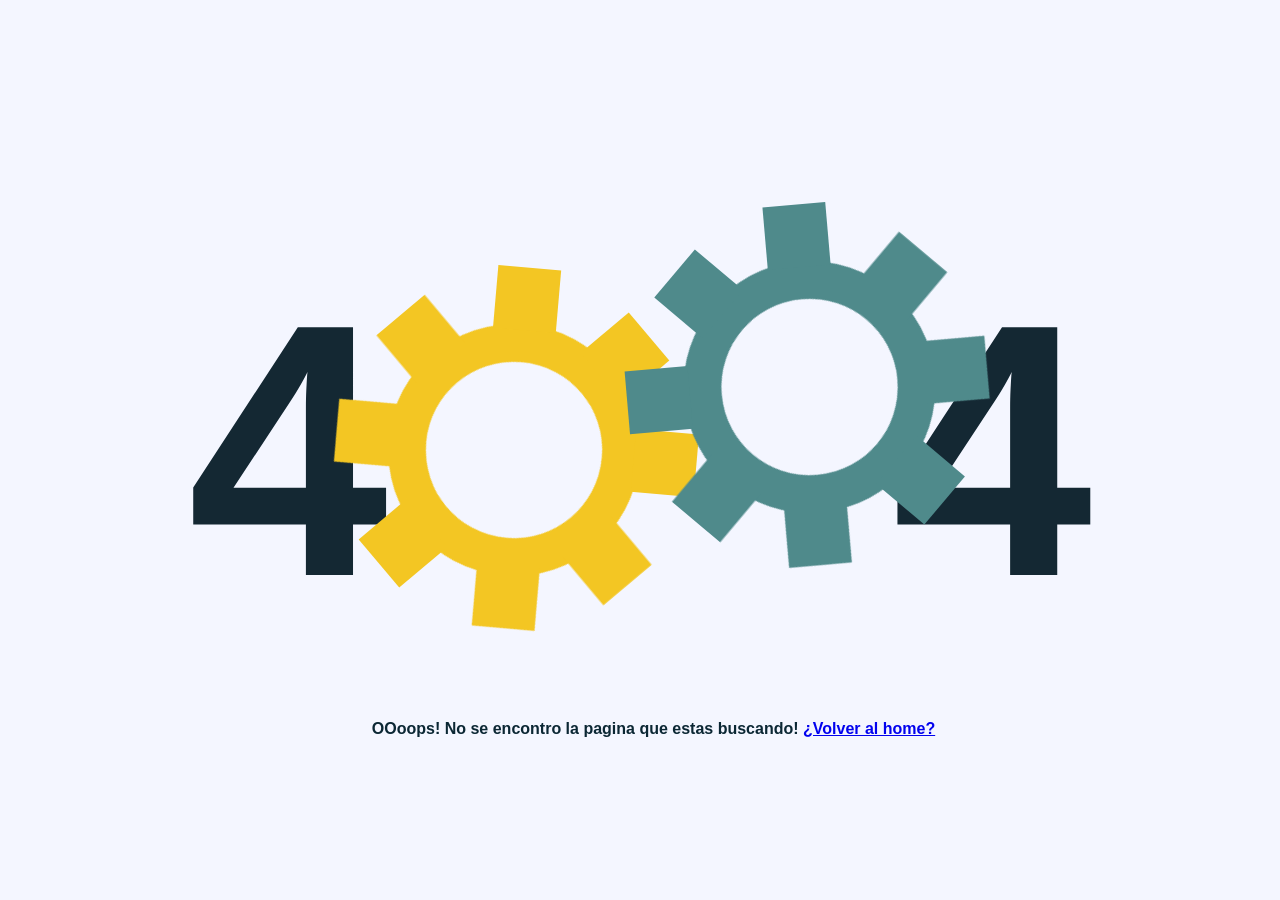
<file: src/main/resources/public/page-not-found/index.html>
<!DOCTYPE html>
<html lang="en">
<head>
    <meta charset="UTF-8">
    <meta name="viewport" content="width=device-width, initial-scale=1.0">
    <!-- Bootstrap CSS -->
    <link rel="stylesheet" href="styles.css">
    <title>Not Found</title>
</head>
<body>
<div class="container">
    <h1 class="first-four">4</h1>
    <div class="cog-wheel1">
        <div class="cog1">
            <div class="top"></div>
            <div class="down"></div>
            <div class="left-top"></div>
            <div class="left-down"></div>
            <div class="right-top"></div>
            <div class="right-down"></div>
            <div class="left"></div>
            <div class="right"></div>
        </div>
    </div>

    <div class="cog-wheel2">
        <div class="cog2">
            <div class="top"></div>
            <div class="down"></div>
            <div class="left-top"></div>
            <div class="left-down"></div>
            <div class="right-top"></div>
            <div class="right-down"></div>
            <div class="left"></div>
            <div class="right"></div>
        </div>
    </div>
    <h1 class="second-four">4</h1>
    <p class="wrong-para">OOoops! No se encontro la pagina que estas buscando!  <a href="/">¿Volver al home?</a></p>
</div>


</body>
<script src="https://cdnjs.cloudflare.com/ajax/libs/gsap/3.4.0/gsap.min.js"></script>
<script type="text/javascript" src="./scripts.js"></script>
</html>
</file>
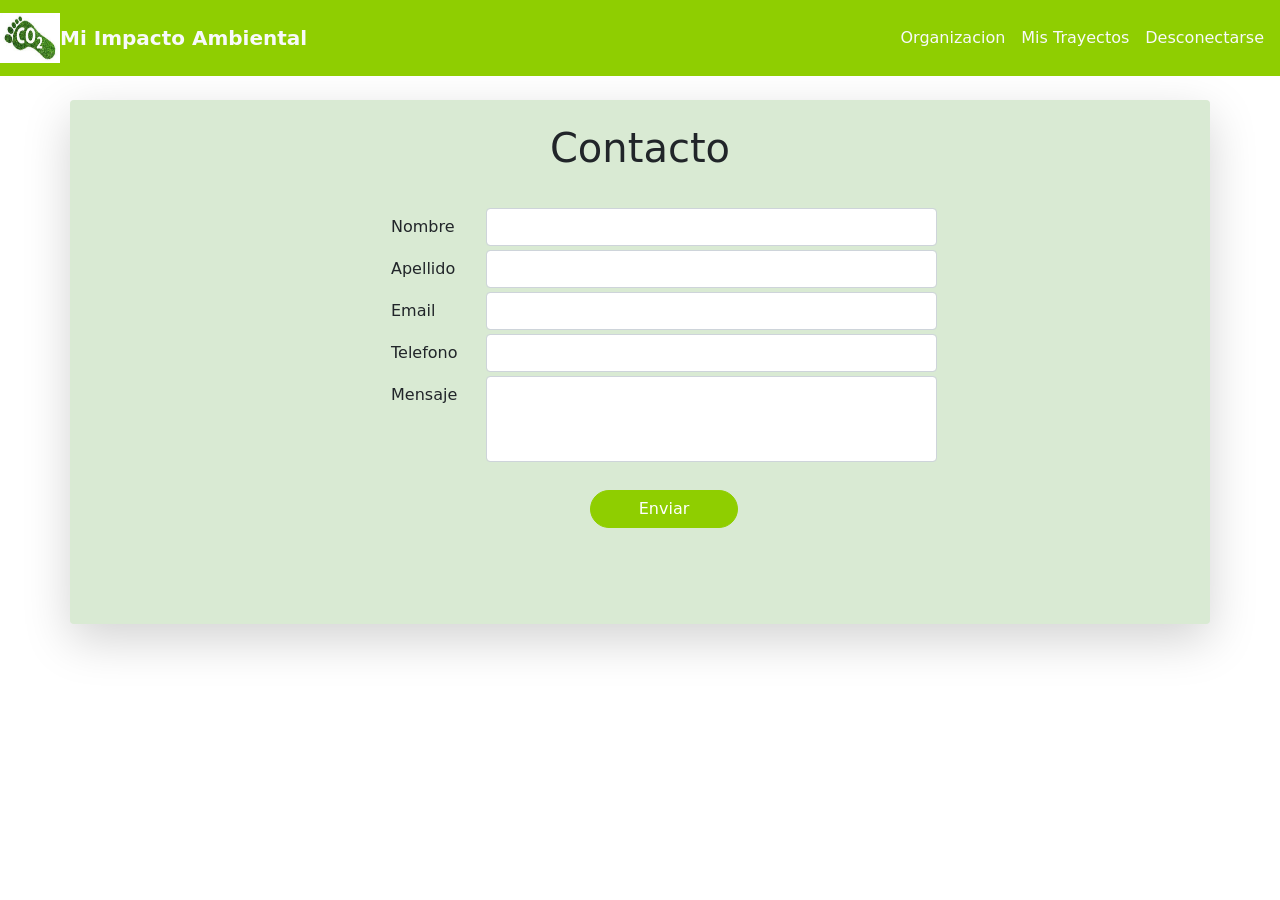
<file: src/main/resources/public/contacto.html>
<!DOCTYPE html>

<html lang="es">

<head>
  <!-- Required meta tags -->
  <meta charset="UTF-8">
  <meta http-equiv="X-UA-Compatible" content="IE=edge">
  <meta name="viewport" content="width=device-width, initial-scale=1.0">

  <!-- Bootstrap CSS -->  
  <!-- 
  <link href="https://cdn.jsdelivr.net/npm/bootstrap@5.1.0/dist/css/bootstrap.min.css" rel="stylesheet"
    integrity="sha384-KyZXEAg3QhqLMpG8r+8fhAXLRk2vvoC2f3B09zVXn8CA5QIVfZOJ3BCsw2P0p/We" crossorigin="anonymous">
  <link rel="stylesheet" href="https://stackpath.bootstrapcdn.com/bootstrap/4.1.3/css/bootstrap.min.css">
  -->  
  <link rel="stylesheet" href="https://maxcdn.bootstrapcdn.com/font-awesome/4.7.0/css/font-awesome.min.css">
  <link rel="stylesheet" href="css/estilos.css">

  <script
            src="https://code.jquery.com/jquery-3.6.0.min.js"
            integrity="sha256-/xUj+3OJU5yExlq6GSYGSHk7tPXikynS7ogEvDej/m4="
            crossorigin="anonymous"></script>

    <script>
    $(function(){
      $("#includedContent").load("navBar.html");
    });
    </script>
  
  <title>Contacto</title>
</head>

<body>
  <div id="includedContent" class="container-fluid p-0"></div>
  <div class="container mt-4 justify-content-center table-bordered rounded bg-secondary shadow-lg border-radius">
    <div class="row">
      <div class="col d-flex justify-content-center">
        <h1 class="pt-4">Contacto</h1>
      </div>
    </div>
    <div class="row">
      <form class="col-3"></form>

      <form class="col-6 m-4">

        <div class="form-group row my-1">
          <div class="col-2">
            <label for="text" class="col-form-label">Nombre</label>
          </div>
          <div class="col">
            <div class="input-group">
              <input id="text" name="text" type="text" required="required" class="form-control rounded">
            </div>
          </div>
        </div>

        <div class="form-group row my-1">
          <div class="col-2">
            <label for="text" class="col-form-label">Apellido</label>
          </div>
          <div class="col">
            <div class="input-group">
              <input id="text" name="text" type="text" required="required" class="form-control rounded">
            </div>
          </div>
        </div>

        <div class="form-group row my-1">
          <div class="col-2">
            <label for="text" class="col-form-label">Email</label>
          </div>
          <div class="col">
            <div class="input-group">
              <input id="text" name="text" type="email" required="required" class="form-control rounded">
            </div>
          </div>
        </div>

        <div class="form-group row my-1">
          <div class="col-2">
            <label for="text" class="col-form-label">Telefono</label>
          </div>
          <div class="col">
            <div class="input-group">
              <input id="text" name="text" type="tel" required="required" class="form-control rounded">
            </div>
          </div>
        </div>

        <div class="form-group row my-1">
          <div class="col-2">
            <label for="text" class="col-form-label">Mensaje</label>
          </div>
          <div class="col">
            <textarea class="form-control" aria-label="With textarea" rows="3" style="resize: none;"></textarea>
          </div>
        </div>

        <div class="form-group row">
          <div class="col d-flex justify-content-center">
            <button name="submit" type="submit" class="btn btn-primary px-5 my-4 rounded-pill">Enviar</button>
          </div>
        </div>
      </form>

      <form class="col-3 m-4"></form>
    </div>
    <!--
    <div class="row bg-primary p-5 pb-0">
      <div class="col mb-5">
        <div class="p text-light fw-bold fs-3 mb-3">Mascotas</div>
        <div class="p text-light mb-2">Adopciones</div>
        <div class="p text-light mb-2">Encontré una mascota</div>
        <div class="p text-light mb-2">Mascotas perdidas</div>

      </div>
    </div>
    -->
  </div>
  <script src="libs/bootstrap/dist/js/bootstrap.min.js"></script>
  
</body>

</html>
</file>
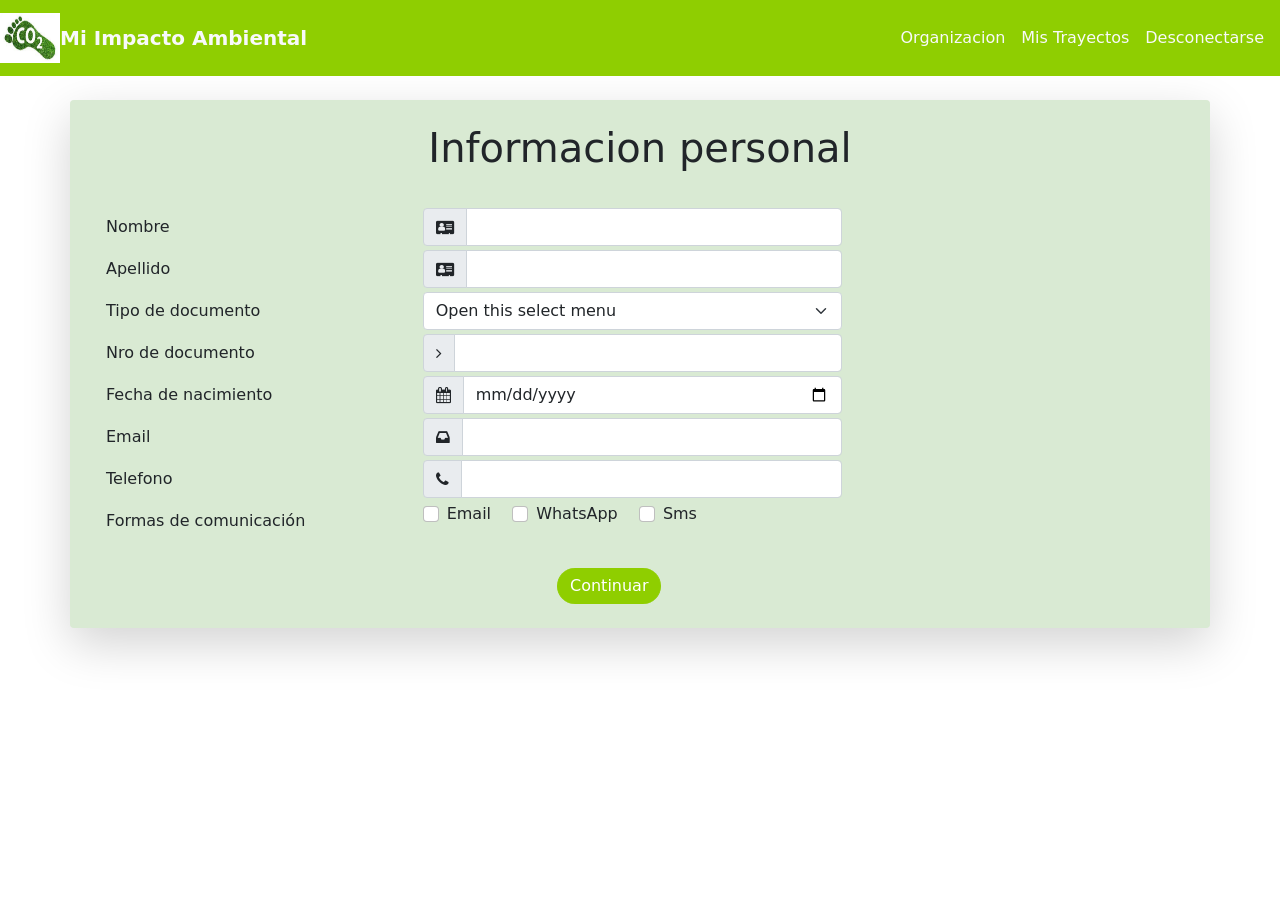
<file: src/main/resources/public/personalInfo.html>
<!DOCTYPE html>

<html lang="es">

<head>
  <!-- Required meta tags -->
  <meta charset="UTF-8">
  <meta http-equiv="X-UA-Compatible" content="IE=edge">
  <meta name="viewport" content="width=device-width, initial-scale=1.0">

  <!-- Bootstrap CSS -->  
  <!-- 
  <link href="https://cdn.jsdelivr.net/npm/bootstrap@5.1.0/dist/css/bootstrap.min.css" rel="stylesheet"
    integrity="sha384-KyZXEAg3QhqLMpG8r+8fhAXLRk2vvoC2f3B09zVXn8CA5QIVfZOJ3BCsw2P0p/We" crossorigin="anonymous">
  <link rel="stylesheet" href="https://stackpath.bootstrapcdn.com/bootstrap/4.1.3/css/bootstrap.min.css">
  -->  
  <link rel="stylesheet" href="https://maxcdn.bootstrapcdn.com/font-awesome/4.7.0/css/font-awesome.min.css">
  <link rel="stylesheet" href="css/estilos.css">

  <script
            src="https://code.jquery.com/jquery-3.6.0.min.js"
            integrity="sha256-/xUj+3OJU5yExlq6GSYGSHk7tPXikynS7ogEvDej/m4="
            crossorigin="anonymous"></script>

    <script>
    $(function(){
      $("#includedContent").load("navBar.html");
    });
    </script>
  
  <title>Miembro</title>
</head>

<body>
  <div id="includedContent" class="container-fluid p-0"></div>
  <div class="container mt-4 justify-content-center table-bordered rounded bg-secondary shadow-lg border-radius">
    
    <h1 class="text-center pt-4">Informacion personal</h1>
    <div class="row">

      <form class="col-8 m-4">

        <div class="form-group row my-1">
          <label for="text" class="col-5 col-form-label">Nombre</label>
          <div class="col-7">
            <div class="input-group">
                <div class="input-group-text">
                  <i class="fa fa-address-card"></i>
                </div>
              <input id="text" name="text" type="text" required="required" class="form-control">
            </div>
          </div>
        </div>

        <div class="form-group row my-1">
          <label for="text" class="col-5 col-form-label">Apellido</label>
          <div class="col-7">
            <div class="input-group">
                <div class="input-group-text">
                  <i class="fa fa-address-card"></i>
                </div>
              <input id="text" name="text" type="text" required="required" class="form-control">
            </div>
          </div>
        </div>

        <div class="form-group row my-1">
          <label for="text" class="col-5 col-form-label">Tipo de documento</label>
          <div class="col-7">
            <select class="form-select" aria-label="Default select example">
              <option selected>Open this select menu</option>
              <option value="1">DNI</option>
              <option value="2">PASAPORTE</option>
              <option value="3">LC</option>
            </select>
          </div>
        </div>

        <div class="form-group row my-1">
          <label for="text" class="col-5 col-form-label">Nro de documento</label>
          <div class="col-7">
            <div class="input-group">
                <div class="input-group-text">
                  <i class="fa fa-angle-right"></i>
                </div>
              <input id="text" name="text" type="text" required="required" class="form-control">
            </div>
          </div>
        </div>

        <div class="form-group row my-1">
          <label for="text" class="col-5 col-form-label">Fecha de nacimiento</label>
          <div class="col-7">
            <div class="input-group">
                <div class="input-group-text">
                  <i class="fa fa-calendar"></i>
                </div>
              <input id="text" name="text" type="date" required="required" class="form-control">
            </div>
          </div>
        </div>

        <div class="form-group row my-1">
          <label for="text" class="col-5 col-form-label">Email</label>
          <div class="col-7">
            <div class="input-group">
                <div class="input-group-text">
                  <i class="fa fa-inbox"></i>
                </div>
              <input id="text" name="text" type="email" required="required" class="form-control">
            </div>
          </div>
        </div>

        <div class="form-group row my-1">
          <label for="text" class="col-5 col-form-label">Telefono</label>
          <div class="col-7">
            <div class="input-group">
                <div class="input-group-text">
                  <i class="fa fa-phone"></i>
                </div>
              <input id="text" name="text" type="tel" required="required" class="form-control">
            </div>
          </div>
        </div>

        <div class="form-group row my-1">
          <label for="text" class="col-5 col-form-label">Formas de comunicación</label>
          <div class="col-7">
            <div class="form-check form-check-inline">
              <input name="checkbox" id="checkbox_0" type="checkbox" class="form-check-input" value="Email">
              <label for="checkbox_0" class="form-check-label">Email</label>
            </div>
            <div class="form-check form-check-inline">
              <input name="checkbox" id="checkbox_1" type="checkbox" class="form-check-input" value="WhatsApp">
              <label for="checkbox_1" class="form-check-label">WhatsApp</label>
            </div>
            <div class="form-check form-check-inline">
              <input name="checkbox" id="checkbox_2" type="checkbox" class="form-check-input" value="Sms">
              <label for="checkbox_2" class="form-check-label">Sms</label>
            </div>
          </div>
          </div>
      </form>
        </div>

        <div class="form-group row">
          <div class="offset-5 col-7">
            <button name="submit" type="submit" class="btn btn-primary mb-4 rounded-pill">Continuar</button>
          </div>
        </div>
      </form>
    </div>
  </div>

  <script src="libs/bootstrap/dist/js/bootstrap.min.js"></script>

</body>

</html>
</file>
<file: src/main/resources/public/page-not-found/styles.css>
* {
    margin: 0;
    padding: 0;
    box-sizing: border-box;
}

body {
    overflow: hidden;
    background-color: #f4f6ff;
}

.container {
    width: 100vw;
    height: 100vh;
    display: flex;
    justify-content: center;
    align-items: center;
    font-family: "Poppins", sans-serif;
    position: relative;
    left: 6vmin;
    text-align: center;
}

.cog-wheel1,
.cog-wheel2 {
    transform: scale(0.7);
}

.cog1,
.cog2 {
    width: 40vmin;
    height: 40vmin;
    border-radius: 50%;
    border: 6vmin solid #f3c623;
    position: relative;
}

.cog2 {
    border: 6vmin solid #4f8a8b;
}

.top,
.down,
.left,
.right,
.left-top,
.left-down,
.right-top,
.right-down {
    width: 10vmin;
    height: 10vmin;
    background-color: #f3c623;
    position: absolute;
}

.cog2 .top,
.cog2 .down,
.cog2 .left,
.cog2 .right,
.cog2 .left-top,
.cog2 .left-down,
.cog2 .right-top,
.cog2 .right-down {
    background-color: #4f8a8b;
}

.top {
    top: -14vmin;
    left: 9vmin;
}

.down {
    bottom: -14vmin;
    left: 9vmin;
}

.left {
    left: -14vmin;
    top: 9vmin;
}

.right {
    right: -14vmin;
    top: 9vmin;
}

.left-top {
    transform: rotateZ(-45deg);
    left: -8vmin;
    top: -8vmin;
}

.left-down {
    transform: rotateZ(45deg);
    left: -8vmin;
    top: 25vmin;
}

.right-top {
    transform: rotateZ(45deg);
    right: -8vmin;
    top: -8vmin;
}

.right-down {
    transform: rotateZ(-45deg);
    right: -8vmin;
    top: 25vmin;
}

.cog2 {
    position: relative;
    left: -10.2vmin;
    bottom: 10vmin;
}

h1 {
    color: #142833;
}

.first-four {
    position: relative;
    left: 6vmin;
    font-size: 40vmin;
}

.second-four {
    position: relative;
    right: 18vmin;
    z-index: -1;
    font-size: 40vmin;
}

.wrong-para {
    font-family: "Montserrat", sans-serif;
    position: absolute;
    bottom: 15vmin;
    padding: 3vmin 12vmin 3vmin 3vmin;
    font-weight: 600;
    color: #092532;
}
</file>
